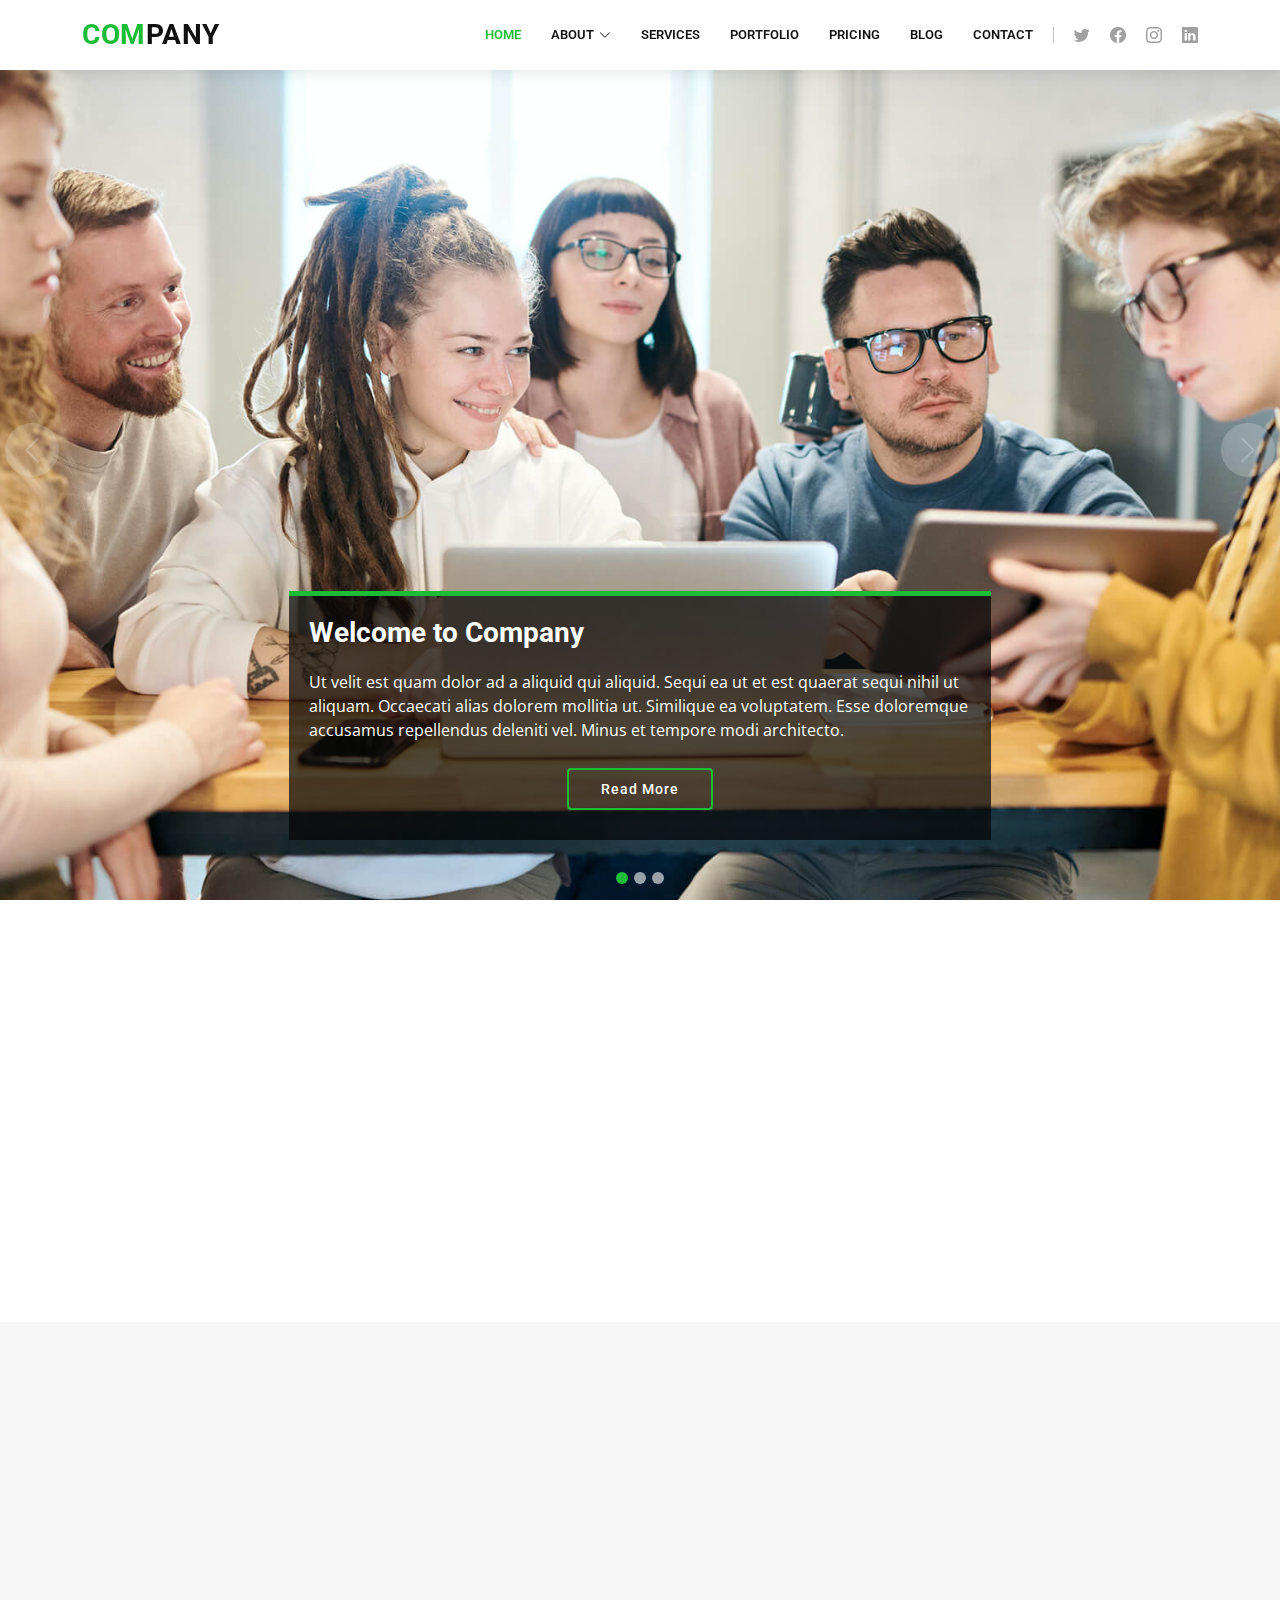
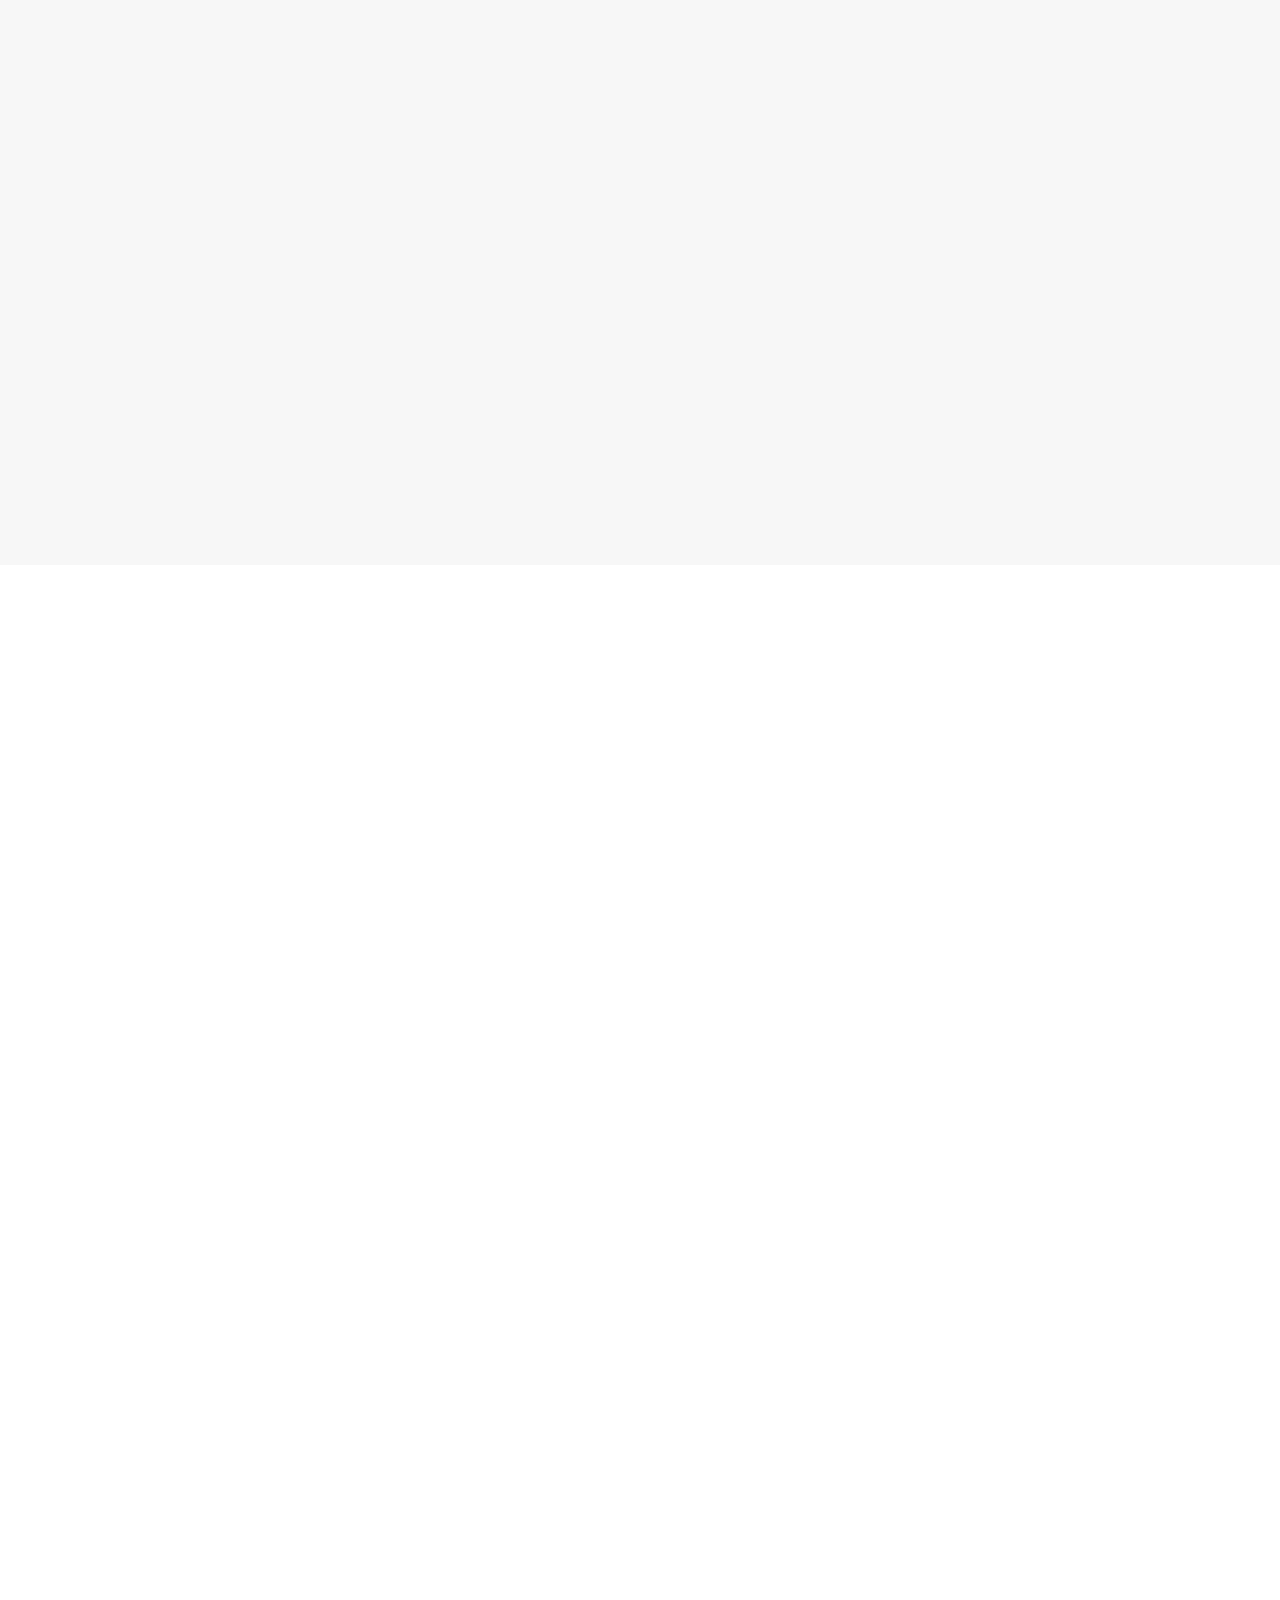
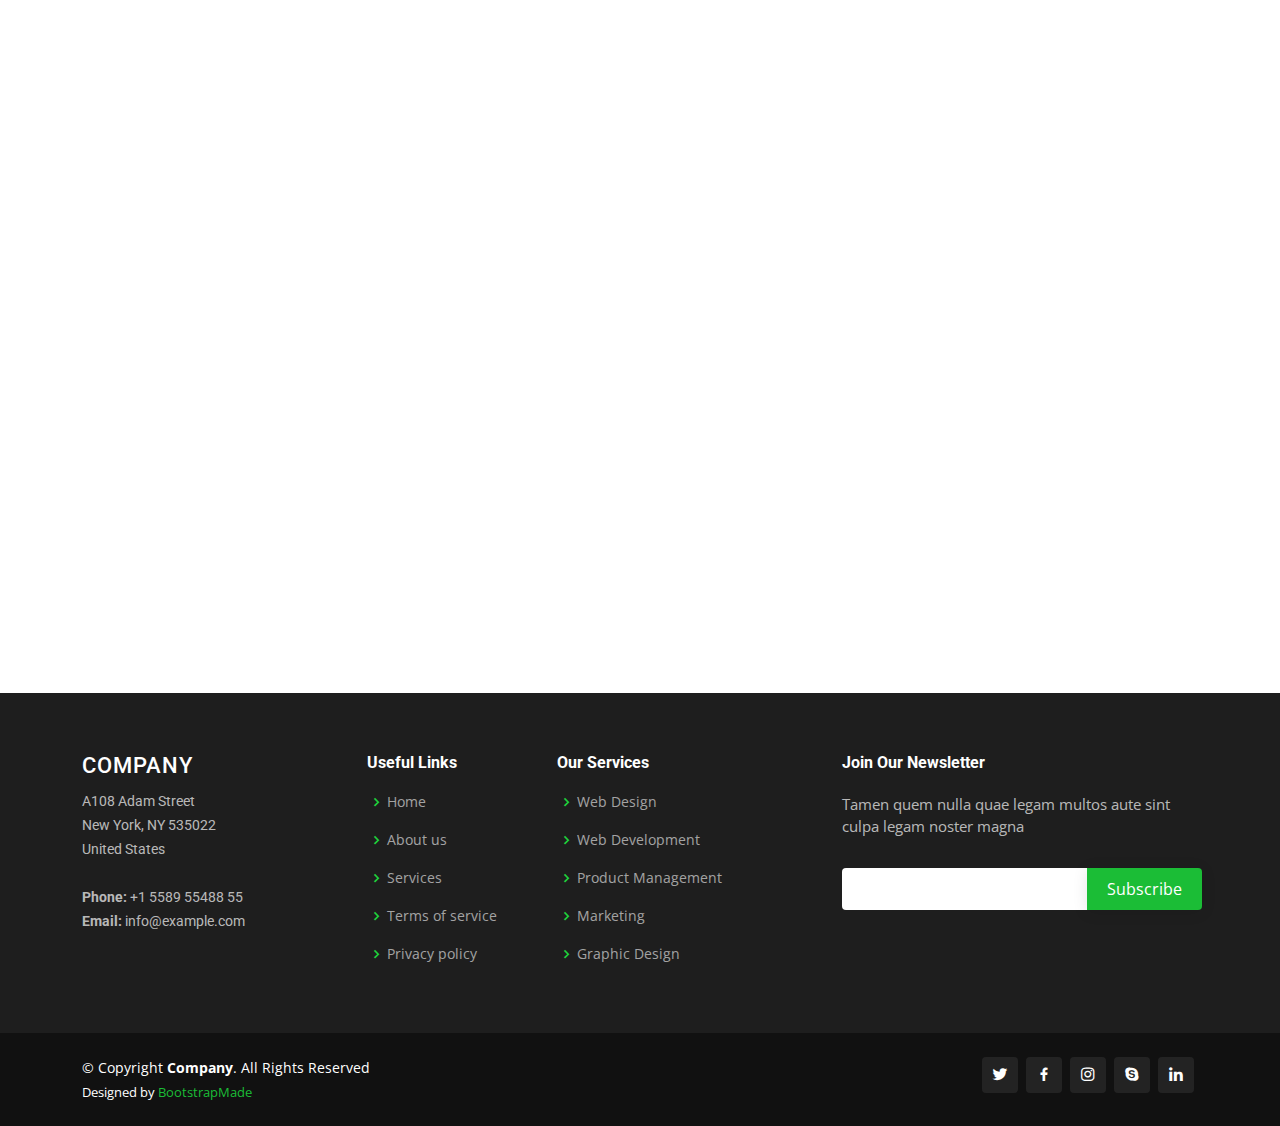
<file: Templates/Company/index.html>
<!DOCTYPE html>
<html lang="en">

<head>
  <meta charset="utf-8">
  <meta content="width=device-width, initial-scale=1.0" name="viewport">

  <title>Company Bootstrap Template - Index</title>
  <meta content="" name="description">
  <meta content="" name="keywords">

  <!-- Favicons -->
  <link href="assets/img/favicon.png" rel="icon">
  <link href="assets/img/apple-touch-icon.png" rel="apple-touch-icon">

  <!-- Google Fonts -->
  <link href="https://fonts.googleapis.com/css?family=Open+Sans:300,300i,400,400i,600,600i,700,700i|Roboto:300,300i,400,400i,500,500i,600,600i,700,700i|Poppins:300,300i,400,400i,500,500i,600,600i,700,700i" rel="stylesheet">

  <!-- Vendor CSS Files -->
  <link href="assets/vendor/animate.css/animate.min.css" rel="stylesheet">
  <link href="assets/vendor/aos/aos.css" rel="stylesheet">
  <link href="assets/vendor/bootstrap/css/bootstrap.min.css" rel="stylesheet">
  <link href="assets/vendor/bootstrap-icons/bootstrap-icons.css" rel="stylesheet">
  <link href="assets/vendor/boxicons/css/boxicons.min.css" rel="stylesheet">
  <link href="assets/vendor/glightbox/css/glightbox.min.css" rel="stylesheet">
  <link href="assets/vendor/remixicon/remixicon.css" rel="stylesheet">
  <link href="assets/vendor/swiper/swiper-bundle.min.css" rel="stylesheet">

  <!-- Template Main CSS File -->
  <link href="assets/css/style.css" rel="stylesheet">

  <!-- =======================================================
  * Template Name: Company - v4.7.0
  * Template URL: https://bootstrapmade.com/company-free-html-bootstrap-template/
  * Author: BootstrapMade.com
  * License: https://bootstrapmade.com/license/
  ======================================================== -->
</head>

<body>

  <!-- ======= Header ======= -->
  <header id="header" class="fixed-top">
    <div class="container d-flex align-items-center">

      <h1 class="logo me-auto"><a href="index.html"><span>Com</span>pany</a></h1>
      <!-- Uncomment below if you prefer to use an image logo -->
      <!-- <a href="index.html" class="logo me-auto me-lg-0"><img src="assets/img/logo.png" alt="" class="img-fluid"></a>-->

      <nav id="navbar" class="navbar order-last order-lg-0">
        <ul>
          <li><a href="index.html" class="active">Home</a></li>

          <li class="dropdown"><a href="#"><span>About</span> <i class="bi bi-chevron-down"></i></a>
            <ul>
              <li><a href="about.html">About Us</a></li>
              <li><a href="team.html">Team</a></li>
              <li><a href="testimonials.html">Testimonials</a></li>
              <li class="dropdown"><a href="#"><span>Deep Drop Down</span> <i class="bi bi-chevron-right"></i></a>
                <ul>
                  <li><a href="#">Deep Drop Down 1</a></li>
                  <li><a href="#">Deep Drop Down 2</a></li>
                  <li><a href="#">Deep Drop Down 3</a></li>
                  <li><a href="#">Deep Drop Down 4</a></li>
                  <li><a href="#">Deep Drop Down 5</a></li>
                </ul>
              </li>
            </ul>
          </li>

          <li><a href="services.html">Services</a></li>
          <li><a href="portfolio.html">Portfolio</a></li>
          <li><a href="pricing.html">Pricing</a></li>
          <li><a href="blog.html">Blog</a></li>
          <li><a href="contact.html">Contact</a></li>

        </ul>
        <i class="bi bi-list mobile-nav-toggle"></i>
      </nav><!-- .navbar -->

      <div class="header-social-links d-flex">
        <a href="#" class="twitter"><i class="bu bi-twitter"></i></a>
        <a href="#" class="facebook"><i class="bu bi-facebook"></i></a>
        <a href="#" class="instagram"><i class="bu bi-instagram"></i></a>
        <a href="#" class="linkedin"><i class="bu bi-linkedin"></i></i></a>
      </div>

    </div>
  </header><!-- End Header -->

  <!-- ======= Hero Section ======= -->
  <section id="hero">
    <div id="heroCarousel" data-bs-interval="5000" class="carousel slide carousel-fade" data-bs-ride="carousel">

      <div class="carousel-inner" role="listbox">

        <!-- Slide 1 -->
        <div class="carousel-item active" style="background-image: url(assets/img/slide/slide-1.jpg);">
          <div class="carousel-container">
            <div class="carousel-content animate__animated animate__fadeInUp">
              <h2>Welcome to <span>Company</span></h2>
              <p>Ut velit est quam dolor ad a aliquid qui aliquid. Sequi ea ut et est quaerat sequi nihil ut aliquam. Occaecati alias dolorem mollitia ut. Similique ea voluptatem. Esse doloremque accusamus repellendus deleniti vel. Minus et tempore modi architecto.</p>
              <div class="text-center"><a href="" class="btn-get-started">Read More</a></div>
            </div>
          </div>
        </div>

        <!-- Slide 2 -->
        <div class="carousel-item" style="background-image: url(assets/img/slide/slide-2.jpg);">
          <div class="carousel-container">
            <div class="carousel-content animate__animated animate__fadeInUp">
              <h2>Lorem Ipsum Dolor</h2>
              <p>Ut velit est quam dolor ad a aliquid qui aliquid. Sequi ea ut et est quaerat sequi nihil ut aliquam. Occaecati alias dolorem mollitia ut. Similique ea voluptatem. Esse doloremque accusamus repellendus deleniti vel. Minus et tempore modi architecto.</p>
              <div class="text-center"><a href="" class="btn-get-started">Read More</a></div>
            </div>
          </div>
        </div>

        <!-- Slide 3 -->
        <div class="carousel-item" style="background-image: url(assets/img/slide/slide-3.jpg);">
          <div class="carousel-container">
            <div class="carousel-content animate__animated animate__fadeInUp">
              <h2>Sequi ea ut et est quaerat</h2>
              <p>Ut velit est quam dolor ad a aliquid qui aliquid. Sequi ea ut et est quaerat sequi nihil ut aliquam. Occaecati alias dolorem mollitia ut. Similique ea voluptatem. Esse doloremque accusamus repellendus deleniti vel. Minus et tempore modi architecto.</p>
              <div class="text-center"><a href="" class="btn-get-started">Read More</a></div>
            </div>
          </div>
        </div>

      </div>

      <a class="carousel-control-prev" href="#heroCarousel" role="button" data-bs-slide="prev">
        <span class="carousel-control-prev-icon bi bi-chevron-left" aria-hidden="true"></span>
      </a>

      <a class="carousel-control-next" href="#heroCarousel" role="button" data-bs-slide="next">
        <span class="carousel-control-next-icon bi bi-chevron-right" aria-hidden="true"></span>
      </a>

      <ol class="carousel-indicators" id="hero-carousel-indicators"></ol>

    </div>
  </section><!-- End Hero -->

  <main id="main">

    <!-- ======= About Us Section ======= -->
    <section id="about-us" class="about-us">
      <div class="container" data-aos="fade-up">

        <div class="row content">
          <div class="col-lg-6" data-aos="fade-right">
            <h2>Eum ipsam laborum deleniti velitena</h2>
            <h3>Voluptatem dignissimos provident quasi corporis voluptates sit assum perenda sruen jonee trave</h3>
          </div>
          <div class="col-lg-6 pt-4 pt-lg-0" data-aos="fade-left">
            <p>
              Ullamco laboris nisi ut aliquip ex ea commodo consequat. Duis aute irure dolor in reprehenderit in voluptate
              velit esse cillum dolore eu fugiat nulla pariatur. Excepteur sint occaecat cupidatat non proident, sunt in
              culpa qui officia deserunt mollit anim id est laborum
            </p>
            <ul>
              <li><i class="ri-check-double-line"></i> Ullamco laboris nisi ut aliquip ex ea commodo consequa</li>
              <li><i class="ri-check-double-line"></i> Duis aute irure dolor in reprehenderit in voluptate velit</li>
              <li><i class="ri-check-double-line"></i> Ullamco laboris nisi ut aliquip ex ea commodo consequat. Duis aute irure dolor in reprehenderit in</li>
            </ul>
            <p class="fst-italic">
              Lorem ipsum dolor sit amet, consectetur adipiscing elit, sed do eiusmod tempor incididunt ut labore et dolore
              magna aliqua.
            </p>
          </div>
        </div>

      </div>
    </section><!-- End About Us Section -->

    <!-- ======= Services Section ======= -->
    <section id="services" class="services section-bg">
      <div class="container" data-aos="fade-up">

        <div class="row">
          <div class="col-lg-4 col-md-6 d-flex align-items-stretch" data-aos="zoom-in" data-aos-delay="100">
            <div class="icon-box iconbox-blue">
              <div class="icon">
                <svg width="100" height="100" viewBox="0 0 600 600" xmlns="http://www.w3.org/2000/svg">
                  <path stroke="none" stroke-width="0" fill="#f5f5f5" d="M300,521.0016835830174C376.1290562159157,517.8887921683347,466.0731472004068,529.7835943286574,510.70327084640275,468.03025145048787C554.3714126377745,407.6079735673963,508.03601936045806,328.9844924480964,491.2728898941984,256.3432110539036C474.5976632858925,184.082847569629,479.9380746630129,96.60480741107993,416.23090153303,58.64404602377083C348.86323505073057,18.502131276798302,261.93793281208167,40.57373210992963,193.5410806939664,78.93577620505333C130.42746243093433,114.334589627462,98.30271207620316,179.96522072025542,76.75703585869454,249.04625023123273C51.97151888228291,328.5150500222984,13.704378332031375,421.85034740162234,66.52175969318436,486.19268352777647C119.04800174914682,550.1803526380478,217.28368757567262,524.383925680826,300,521.0016835830174"></path>
                </svg>
                <i class="bx bxl-dribbble"></i>
              </div>
              <h4><a href="">Lorem Ipsum</a></h4>
              <p>Voluptatum deleniti atque corrupti quos dolores et quas molestias excepturi</p>
            </div>
          </div>

          <div class="col-lg-4 col-md-6 d-flex align-items-stretch mt-4 mt-md-0" data-aos="zoom-in" data-aos-delay="200">
            <div class="icon-box iconbox-orange ">
              <div class="icon">
                <svg width="100" height="100" viewBox="0 0 600 600" xmlns="http://www.w3.org/2000/svg">
                  <path stroke="none" stroke-width="0" fill="#f5f5f5" d="M300,582.0697525312426C382.5290701553225,586.8405444964366,449.9789794690241,525.3245884688669,502.5850820975895,461.55621195738473C556.606425686781,396.0723002908107,615.8543463187945,314.28637112970534,586.6730223649479,234.56875336149918C558.9533121215079,158.8439757836574,454.9685369536778,164.00468322053177,381.49747125262974,130.76875717737553C312.15926192815925,99.40240125094834,248.97055460311594,18.661163978235184,179.8680185752513,50.54337015887873C110.5421016452524,82.52863877960104,119.82277516462835,180.83849132639028,109.12597500060166,256.43424936330496C100.08760227029461,320.3096726198365,92.17705696193138,384.0621239912766,124.79988738764834,439.7174275375508C164.83382741302287,508.01625554203684,220.96474134820875,577.5009287672846,300,582.0697525312426"></path>
                </svg>
                <i class="bx bx-file"></i>
              </div>
              <h4><a href="">Sed Perspiciatis</a></h4>
              <p>Duis aute irure dolor in reprehenderit in voluptate velit esse cillum dolore</p>
            </div>
          </div>

          <div class="col-lg-4 col-md-6 d-flex align-items-stretch mt-4 mt-lg-0" data-aos="zoom-in" data-aos-delay="300">
            <div class="icon-box iconbox-pink">
              <div class="icon">
                <svg width="100" height="100" viewBox="0 0 600 600" xmlns="http://www.w3.org/2000/svg">
                  <path stroke="none" stroke-width="0" fill="#f5f5f5" d="M300,541.5067337569781C382.14930387511276,545.0595476570109,479.8736841581634,548.3450877840088,526.4010558755058,480.5488172755941C571.5218469581645,414.80211281144784,517.5187510058486,332.0715597781072,496.52539010469104,255.14436215662573C477.37192572678356,184.95920475031193,473.57363656557914,105.61284051026155,413.0603344069578,65.22779650032875C343.27470386102294,18.654635553484475,251.2091493199835,5.337323636656869,175.0934190732945,40.62881213300186C97.87086631185822,76.43348514350839,51.98124368387456,156.15599469081315,36.44837278890362,239.84606092416172C21.716077023791087,319.22268207091537,43.775223500013084,401.1760424656574,96.891909868211,461.97329694683043C147.22146801428983,519.5804099606455,223.5754009179313,538.201503339737,300,541.5067337569781"></path>
                </svg>
                <i class="bx bx-tachometer"></i>
              </div>
              <h4><a href="">Magni Dolores</a></h4>
              <p>Excepteur sint occaecat cupidatat non proident, sunt in culpa qui officia</p>
            </div>
          </div>

          <div class="col-lg-4 col-md-6 d-flex align-items-stretch mt-4" data-aos="zoom-in" data-aos-delay="100">
            <div class="icon-box iconbox-yellow">
              <div class="icon">
                <svg width="100" height="100" viewBox="0 0 600 600" xmlns="http://www.w3.org/2000/svg">
                  <path stroke="none" stroke-width="0" fill="#f5f5f5" d="M300,503.46388370962813C374.79870501325706,506.71871716319447,464.8034551963731,527.1746412648533,510.4981551193396,467.86667711651364C555.9287308511215,408.9015244558933,512.6030010748507,327.5744911775523,490.211057578863,256.5855673507754C471.097692560561,195.9906835881958,447.69079081568157,138.11976852964426,395.19560036434837,102.3242989838813C329.3053358748298,57.3949838291264,248.02791733380457,8.279543830951368,175.87071277845988,42.242879143198664C103.41431057327972,76.34704239035025,93.79494320519305,170.9812938413882,81.28167332365135,250.07896920659033C70.17666984294237,320.27484674793965,64.84698225790005,396.69656628748305,111.28512138212992,450.4950937839243C156.20124167950087,502.5303643271138,231.32542653798444,500.4755392045468,300,503.46388370962813"></path>
                </svg>
                <i class="bx bx-layer"></i>
              </div>
              <h4><a href="">Nemo Enim</a></h4>
              <p>At vero eos et accusamus et iusto odio dignissimos ducimus qui blanditiis</p>
            </div>
          </div>

          <div class="col-lg-4 col-md-6 d-flex align-items-stretch mt-4" data-aos="zoom-in" data-aos-delay="200">
            <div class="icon-box iconbox-red">
              <div class="icon">
                <svg width="100" height="100" viewBox="0 0 600 600" xmlns="http://www.w3.org/2000/svg">
                  <path stroke="none" stroke-width="0" fill="#f5f5f5" d="M300,532.3542879108572C369.38199826031484,532.3153073249985,429.10787420159085,491.63046689027357,474.5244479745417,439.17860296908856C522.8885846962883,383.3225815378663,569.1668002868075,314.3205725914397,550.7432151929288,242.7694973846089C532.6665558377875,172.5657663291529,456.2379748765914,142.6223662098291,390.3689995646985,112.34683881706744C326.66090330228417,83.06452184765237,258.84405631176094,53.51806209861945,193.32584062364296,78.48882559362697C121.61183558270385,105.82097193414197,62.805066853699245,167.19869350419734,48.57481801355237,242.6138429142374C34.843463184063346,315.3850353017275,76.69343916112496,383.4422959591041,125.22947124332185,439.3748458443577C170.7312796277747,491.8107796887764,230.57421082200815,532.3932930995766,300,532.3542879108572"></path>
                </svg>
                <i class="bx bx-slideshow"></i>
              </div>
              <h4><a href="">Dele Cardo</a></h4>
              <p>Quis consequatur saepe eligendi voluptatem consequatur dolor consequuntur</p>
            </div>
          </div>

          <div class="col-lg-4 col-md-6 d-flex align-items-stretch mt-4" data-aos="zoom-in" data-aos-delay="300">
            <div class="icon-box iconbox-teal">
              <div class="icon">
                <svg width="100" height="100" viewBox="0 0 600 600" xmlns="http://www.w3.org/2000/svg">
                  <path stroke="none" stroke-width="0" fill="#f5f5f5" d="M300,566.797414625762C385.7384707136149,576.1784315230908,478.7894351017131,552.8928747891023,531.9192734346935,484.94944893311C584.6109503024035,417.5663521118492,582.489472248146,322.67544863468447,553.9536738515405,242.03673114598146C529.1557734026468,171.96086150256528,465.24506316201064,127.66468636344209,395.9583748389544,100.7403814666027C334.2173773831606,76.7482773500951,269.4350130405921,84.62216499799875,207.1952322260088,107.2889140133804C132.92018162631612,134.33871894543012,41.79353780512637,160.00259165414826,22.644507872594943,236.69541883565114C3.319112789854554,314.0945973066697,72.72355303640163,379.243833228382,124.04198916343866,440.3218312028393C172.9286146004772,498.5055451809895,224.45579914871206,558.5317968840102,300,566.797414625762"></path>
                </svg>
                <i class="bx bx-arch"></i>
              </div>
              <h4><a href="">Divera Don</a></h4>
              <p>Modi nostrum vel laborum. Porro fugit error sit minus sapiente sit aspernatur</p>
            </div>
          </div>

        </div>

      </div>
    </section><!-- End Services Section -->

    <!-- ======= Portfolio Section ======= -->
    <section id="portfolio" class="portfolio">
      <div class="container">

        <div class="row" data-aos="fade-up">
          <div class="col-lg-12 d-flex justify-content-center">
            <ul id="portfolio-flters">
              <li data-filter="*" class="filter-active">All</li>
              <li data-filter=".filter-app">App</li>
              <li data-filter=".filter-card">Card</li>
              <li data-filter=".filter-web">Web</li>
            </ul>
          </div>
        </div>

        <div class="row portfolio-container" data-aos="fade-up">

          <div class="col-lg-4 col-md-6 portfolio-item filter-app">
            <img src="assets/img/portfolio/portfolio-1.jpg" class="img-fluid" alt="">
            <div class="portfolio-info">
              <h4>App 1</h4>
              <p>App</p>
              <a href="assets/img/portfolio/portfolio-1.jpg" data-gallery="portfolioGallery" class="portfolio-lightbox preview-link" title="App 1"><i class="bx bx-plus"></i></a>
              <a href="portfolio-details.html" class="details-link" title="More Details"><i class="bx bx-link"></i></a>
            </div>
          </div>

          <div class="col-lg-4 col-md-6 portfolio-item filter-web">
            <img src="assets/img/portfolio/portfolio-2.jpg" class="img-fluid" alt="">
            <div class="portfolio-info">
              <h4>Web 3</h4>
              <p>Web</p>
              <a href="assets/img/portfolio/portfolio-2.jpg" data-gallery="portfolioGallery" class="portfolio-lightbox preview-link" title="Web 3"><i class="bx bx-plus"></i></a>
              <a href="portfolio-details.html" class="details-link" title="More Details"><i class="bx bx-link"></i></a>
            </div>
          </div>

          <div class="col-lg-4 col-md-6 portfolio-item filter-app">
            <img src="assets/img/portfolio/portfolio-3.jpg" class="img-fluid" alt="">
            <div class="portfolio-info">
              <h4>App 2</h4>
              <p>App</p>
              <a href="assets/img/portfolio/portfolio-3.jpg" data-gallery="portfolioGallery" class="portfolio-lightbox preview-link" title="App 2"><i class="bx bx-plus"></i></a>
              <a href="portfolio-details.html" class="details-link" title="More Details"><i class="bx bx-link"></i></a>
            </div>
          </div>

          <div class="col-lg-4 col-md-6 portfolio-item filter-card">
            <img src="assets/img/portfolio/portfolio-4.jpg" class="img-fluid" alt="">
            <div class="portfolio-info">
              <h4>Card 2</h4>
              <p>Card</p>
              <a href="assets/img/portfolio/portfolio-4.jpg" data-gallery="portfolioGallery" class="portfolio-lightbox preview-link" title="Card 2"><i class="bx bx-plus"></i></a>
              <a href="portfolio-details.html" class="details-link" title="More Details"><i class="bx bx-link"></i></a>
            </div>
          </div>

          <div class="col-lg-4 col-md-6 portfolio-item filter-web">
            <img src="assets/img/portfolio/portfolio-5.jpg" class="img-fluid" alt="">
            <div class="portfolio-info">
              <h4>Web 2</h4>
              <p>Web</p>
              <a href="assets/img/portfolio/portfolio-5.jpg" data-gallery="portfolioGallery" class="portfolio-lightbox preview-link" title="Web 2"><i class="bx bx-plus"></i></a>
              <a href="portfolio-details.html" class="details-link" title="More Details"><i class="bx bx-link"></i></a>
            </div>
          </div>

          <div class="col-lg-4 col-md-6 portfolio-item filter-app">
            <img src="assets/img/portfolio/portfolio-6.jpg" class="img-fluid" alt="">
            <div class="portfolio-info">
              <h4>App 3</h4>
              <p>App</p>
              <a href="assets/img/portfolio/portfolio-6.jpg" data-gallery="portfolioGallery" class="portfolio-lightbox preview-link" title="App 3"><i class="bx bx-plus"></i></a>
              <a href="portfolio-details.html" class="details-link" title="More Details"><i class="bx bx-link"></i></a>
            </div>
          </div>

          <div class="col-lg-4 col-md-6 portfolio-item filter-card">
            <img src="assets/img/portfolio/portfolio-7.jpg" class="img-fluid" alt="">
            <div class="portfolio-info">
              <h4>Card 1</h4>
              <p>Card</p>
              <a href="assets/img/portfolio/portfolio-7.jpg" data-gallery="portfolioGallery" class="portfolio-lightbox preview-link" title="Card 1"><i class="bx bx-plus"></i></a>
              <a href="portfolio-details.html" class="details-link" title="More Details"><i class="bx bx-link"></i></a>
            </div>
          </div>

          <div class="col-lg-4 col-md-6 portfolio-item filter-card">
            <img src="assets/img/portfolio/portfolio-8.jpg" class="img-fluid" alt="">
            <div class="portfolio-info">
              <h4>Card 3</h4>
              <p>Card</p>
              <a href="assets/img/portfolio/portfolio-8.jpg" data-gallery="portfolioGallery" class="portfolio-lightbox preview-link" title="Card 3"><i class="bx bx-plus"></i></a>
              <a href="portfolio-details.html" class="details-link" title="More Details"><i class="bx bx-link"></i></a>
            </div>
          </div>

          <div class="col-lg-4 col-md-6 portfolio-item filter-web">
            <img src="assets/img/portfolio/portfolio-9.jpg" class="img-fluid" alt="">
            <div class="portfolio-info">
              <h4>Web 3</h4>
              <p>Web</p>
              <a href="assets/img/portfolio/portfolio-9.jpg" data-gallery="portfolioGallery" class="portfolio-lightbox preview-link" title="Web 3"><i class="bx bx-plus"></i></a>
              <a href="portfolio-details.html" class="details-link" title="More Details"><i class="bx bx-link"></i></a>
            </div>
          </div>

        </div>

      </div>
    </section><!-- End Portfolio Section -->

    <!-- ======= Our Clients Section ======= -->
    <section id="clients" class="clients">
      <div class="container" data-aos="fade-up">

        <div class="section-title">
          <h2>Clients</h2>
        </div>

        <div class="row no-gutters clients-wrap clearfix" data-aos="fade-up">

          <div class="col-lg-3 col-md-4 col-6">
            <div class="client-logo">
              <img src="assets/img/clients/client-1.png" class="img-fluid" alt="">
            </div>
          </div>

          <div class="col-lg-3 col-md-4 col-6">
            <div class="client-logo">
              <img src="assets/img/clients/client-2.png" class="img-fluid" alt="">
            </div>
          </div>

          <div class="col-lg-3 col-md-4 col-6">
            <div class="client-logo">
              <img src="assets/img/clients/client-3.png" class="img-fluid" alt="">
            </div>
          </div>

          <div class="col-lg-3 col-md-4 col-6">
            <div class="client-logo">
              <img src="assets/img/clients/client-4.png" class="img-fluid" alt="">
            </div>
          </div>

          <div class="col-lg-3 col-md-4 col-6">
            <div class="client-logo">
              <img src="assets/img/clients/client-5.png" class="img-fluid" alt="">
            </div>
          </div>

          <div class="col-lg-3 col-md-4 col-6">
            <div class="client-logo">
              <img src="assets/img/clients/client-6.png" class="img-fluid" alt="">
            </div>
          </div>

          <div class="col-lg-3 col-md-4 col-6">
            <div class="client-logo">
              <img src="assets/img/clients/client-7.png" class="img-fluid" alt="">
            </div>
          </div>

          <div class="col-lg-3 col-md-4 col-6">
            <div class="client-logo">
              <img src="assets/img/clients/client-8.png" class="img-fluid" alt="">
            </div>
          </div>

        </div>

      </div>
    </section><!-- End Our Clients Section -->

  </main><!-- End #main -->

  <!-- ======= Footer ======= -->
  <footer id="footer">

    <div class="footer-top">
      <div class="container">
        <div class="row">

          <div class="col-lg-3 col-md-6 footer-contact">
            <h3>Company</h3>
            <p>
              A108 Adam Street <br>
              New York, NY 535022<br>
              United States <br><br>
              <strong>Phone:</strong> +1 5589 55488 55<br>
              <strong>Email:</strong> info@example.com<br>
            </p>
          </div>

          <div class="col-lg-2 col-md-6 footer-links">
            <h4>Useful Links</h4>
            <ul>
              <li><i class="bx bx-chevron-right"></i> <a href="#">Home</a></li>
              <li><i class="bx bx-chevron-right"></i> <a href="#">About us</a></li>
              <li><i class="bx bx-chevron-right"></i> <a href="#">Services</a></li>
              <li><i class="bx bx-chevron-right"></i> <a href="#">Terms of service</a></li>
              <li><i class="bx bx-chevron-right"></i> <a href="#">Privacy policy</a></li>
            </ul>
          </div>

          <div class="col-lg-3 col-md-6 footer-links">
            <h4>Our Services</h4>
            <ul>
              <li><i class="bx bx-chevron-right"></i> <a href="#">Web Design</a></li>
              <li><i class="bx bx-chevron-right"></i> <a href="#">Web Development</a></li>
              <li><i class="bx bx-chevron-right"></i> <a href="#">Product Management</a></li>
              <li><i class="bx bx-chevron-right"></i> <a href="#">Marketing</a></li>
              <li><i class="bx bx-chevron-right"></i> <a href="#">Graphic Design</a></li>
            </ul>
          </div>

          <div class="col-lg-4 col-md-6 footer-newsletter">
            <h4>Join Our Newsletter</h4>
            <p>Tamen quem nulla quae legam multos aute sint culpa legam noster magna</p>
            <form action="" method="post">
              <input type="email" name="email"><input type="submit" value="Subscribe">
            </form>
          </div>

        </div>
      </div>
    </div>

    <div class="container d-md-flex py-4">

      <div class="me-md-auto text-center text-md-start">
        <div class="copyright">
          &copy; Copyright <strong><span>Company</span></strong>. All Rights Reserved
        </div>
        <div class="credits">
          <!-- All the links in the footer should remain intact. -->
          <!-- You can delete the links only if you purchased the pro version. -->
          <!-- Licensing information: https://bootstrapmade.com/license/ -->
          <!-- Purchase the pro version with working PHP/AJAX contact form: https://bootstrapmade.com/company-free-html-bootstrap-template/ -->
          Designed by <a href="https://bootstrapmade.com/">BootstrapMade</a>
        </div>
      </div>
      <div class="social-links text-center text-md-right pt-3 pt-md-0">
        <a href="#" class="twitter"><i class="bx bxl-twitter"></i></a>
        <a href="#" class="facebook"><i class="bx bxl-facebook"></i></a>
        <a href="#" class="instagram"><i class="bx bxl-instagram"></i></a>
        <a href="#" class="google-plus"><i class="bx bxl-skype"></i></a>
        <a href="#" class="linkedin"><i class="bx bxl-linkedin"></i></a>
      </div>
    </div>
  </footer><!-- End Footer -->

  <a href="#" class="back-to-top d-flex align-items-center justify-content-center"><i class="bi bi-arrow-up-short"></i></a>

  <!-- Vendor JS Files -->
  <script src="assets/vendor/aos/aos.js"></script>
  <script src="assets/vendor/bootstrap/js/bootstrap.bundle.min.js"></script>
  <script src="assets/vendor/glightbox/js/glightbox.min.js"></script>
  <script src="assets/vendor/isotope-layout/isotope.pkgd.min.js"></script>
  <script src="assets/vendor/swiper/swiper-bundle.min.js"></script>
  <script src="assets/vendor/waypoints/noframework.waypoints.js"></script>
  <script src="assets/vendor/php-email-form/validate.js"></script>

  <!-- Template Main JS File -->
  <script src="assets/js/main.js"></script>

</body>

</html>
</file>
<file: Templates/Company/assets/css/style.css>
/**
* Template Name: Company - v4.7.0
* Template URL: https://bootstrapmade.com/company-free-html-bootstrap-template/
* Author: BootstrapMade.com
* License: https://bootstrapmade.com/license/
*/

/*--------------------------------------------------------------
# General
--------------------------------------------------------------*/
body {
  font-family: "Open Sans", sans-serif;
  color: #4d4643;
}

a {
  color: #1bbd36;
  text-decoration: none;
}

a:hover {
  color: #2ae149;
  text-decoration: none;
}

h1, h2, h3, h4, h5, h6 {
  font-family: "Roboto", sans-serif;
}

/*--------------------------------------------------------------
# Back to top button
--------------------------------------------------------------*/
.back-to-top {
  position: fixed;
  visibility: hidden;
  opacity: 0;
  right: 15px;
  bottom: 15px;
  z-index: 996;
  background: #1bbd36;
  width: 40px;
  height: 40px;
  border-radius: 4px;
  transition: all 0.4s;
}
.back-to-top i {
  font-size: 28px;
  color: #fff;
  line-height: 0;
}
.back-to-top:hover {
  background: #21df41;
  color: #fff;
}
.back-to-top.active {
  visibility: visible;
  opacity: 1;
}

/*--------------------------------------------------------------
# Disable AOS delay on mobile
--------------------------------------------------------------*/
@media screen and (max-width: 768px) {
  [data-aos-delay] {
    transition-delay: 0 !important;
  }
}
/*--------------------------------------------------------------
# Header
--------------------------------------------------------------*/
#header {
  background: #fff;
  transition: all 0.5s;
  z-index: 997;
  padding: 15px 0;
  box-shadow: 0px 2px 15px rgba(0, 0, 0, 0.1);
}
#header .logo {
  font-size: 28px;
  margin: 0;
  padding: 0;
  line-height: 1;
  font-weight: 700;
  letter-spacing: 0.5px;
  text-transform: uppercase;
}
#header .logo a {
  color: #111;
}
#header .logo a span {
  color: #1bbd36;
}
#header .logo img {
  max-height: 40px;
}

/*--------------------------------------------------------------
# Header Social Links
--------------------------------------------------------------*/
.header-social-links {
  margin-left: 20px;
  border-left: 1px solid #c4c4c4;
}
.header-social-links a {
  color: #a0a0a0;
  display: inline-block;
  line-height: 0px;
  transition: 0.3s;
  padding-left: 20px;
}
.header-social-links a i {
  line-height: 0;
}
.header-social-links a:hover {
  color: #1bbd36;
}
@media (max-width: 768px) {
  .header-social-links {
    padding: 0 15px 0 0;
    border-left: 0;
  }
}

/*--------------------------------------------------------------
# Navigation Menu
--------------------------------------------------------------*/
/**
* Desktop Navigation 
*/
.navbar {
  padding: 0;
}
.navbar ul {
  margin: 0;
  padding: 0;
  display: flex;
  list-style: none;
  align-items: center;
}
.navbar li {
  position: relative;
}
.navbar a, .navbar a:focus {
  display: flex;
  align-items: center;
  justify-content: space-between;
  padding: 10px 0 10px 30px;
  font-family: "Roboto", sans-serif;
  font-size: 13px;
  font-weight: 600;
  color: #111;
  white-space: nowrap;
  text-transform: uppercase;
  transition: 0.3s;
}
.navbar a i, .navbar a:focus i {
  font-size: 12px;
  line-height: 0;
  margin-left: 5px;
}
.navbar a:hover, .navbar .active, .navbar .active:focus, .navbar li:hover > a {
  color: #1bbd36;
}
.navbar .dropdown ul {
  display: block;
  position: absolute;
  left: 14px;
  top: calc(100% + 30px);
  margin: 0;
  padding: 10px 0;
  z-index: 99;
  opacity: 0;
  visibility: hidden;
  background: #fff;
  box-shadow: 0px 0px 30px rgba(127, 137, 161, 0.25);
  transition: 0.3s;
  border-top: 2px solid #1bbd36;
}
.navbar .dropdown ul li {
  min-width: 200px;
}
.navbar .dropdown ul a {
  padding: 10px 20px;
  font-size: 14px;
  font-weight: 500;
  text-transform: none;
  color: #111;
}
.navbar .dropdown ul a i {
  font-size: 12px;
}
.navbar .dropdown ul a:hover, .navbar .dropdown ul .active:hover, .navbar .dropdown ul li:hover > a {
  color: #1bbd36;
}
.navbar .dropdown:hover > ul {
  opacity: 1;
  top: 100%;
  visibility: visible;
}
.navbar .dropdown .dropdown ul {
  top: 0;
  left: calc(100% - 30px);
  visibility: hidden;
}
.navbar .dropdown .dropdown:hover > ul {
  opacity: 1;
  top: 0;
  left: 100%;
  visibility: visible;
}
@media (max-width: 1366px) {
  .navbar .dropdown .dropdown ul {
    left: -90%;
  }
  .navbar .dropdown .dropdown:hover > ul {
    left: -100%;
  }
}

/**
* Mobile Navigation 
*/
.mobile-nav-toggle {
  color: #111;
  font-size: 28px;
  cursor: pointer;
  display: none;
  line-height: 0;
  transition: 0.5s;
}
.mobile-nav-toggle.bi-x {
  color: #fff;
}

@media (max-width: 991px) {
  .mobile-nav-toggle {
    display: block;
  }

  .navbar ul {
    display: none;
  }
}
.navbar-mobile {
  position: fixed;
  overflow: hidden;
  top: 0;
  right: 0;
  left: 0;
  bottom: 0;
  background: rgba(0, 0, 0, 0.9);
  transition: 0.3s;
  z-index: 999;
}
.navbar-mobile .mobile-nav-toggle {
  position: absolute;
  top: 15px;
  right: 15px;
}
.navbar-mobile ul {
  display: block;
  position: absolute;
  top: 55px;
  right: 15px;
  bottom: 15px;
  left: 15px;
  padding: 10px 0;
  background-color: #fff;
  overflow-y: auto;
  transition: 0.3s;
}
.navbar-mobile a, .navbar-mobile a:focus {
  padding: 10px 20px;
  font-size: 15px;
  color: #111;
}
.navbar-mobile a:hover, .navbar-mobile .active, .navbar-mobile li:hover > a {
  color: #1bbd36;
}
.navbar-mobile .getstarted, .navbar-mobile .getstarted:focus {
  margin: 15px;
}
.navbar-mobile .dropdown ul {
  position: static;
  display: none;
  margin: 10px 20px;
  padding: 10px 0;
  z-index: 99;
  opacity: 1;
  visibility: visible;
  background: #fff;
  box-shadow: 0px 0px 30px rgba(127, 137, 161, 0.25);
}
.navbar-mobile .dropdown ul li {
  min-width: 200px;
}
.navbar-mobile .dropdown ul a {
  padding: 10px 20px;
}
.navbar-mobile .dropdown ul a i {
  font-size: 12px;
}
.navbar-mobile .dropdown ul a:hover, .navbar-mobile .dropdown ul .active:hover, .navbar-mobile .dropdown ul li:hover > a {
  color: #1bbd36;
}
.navbar-mobile .dropdown > .dropdown-active {
  display: block;
}

/*--------------------------------------------------------------
# Hero Section
--------------------------------------------------------------*/
#hero {
  width: 100%;
  height: 100vh;
  background-color: rgba(0, 0, 0, 0.8);
  overflow: hidden;
  position: relative;
}
#hero .carousel, #hero .carousel-inner, #hero .carousel-item, #hero .carousel-item::before {
  background-size: cover;
  background-position: center;
  background-repeat: no-repeat;
  position: absolute;
  top: 0;
  right: 0;
  left: 0;
  bottom: 0;
}
#hero .carousel-container {
  display: flex;
  align-items: flex-end;
  justify-content: center;
  position: absolute;
  bottom: 60px;
  top: 70px;
  left: 55px;
  right: 55px;
}
#hero .carousel-content {
  background: rgba(4, 4, 4, 0.7);
  padding: 20px;
  color: #fff;
  border-top: 5px solid #1bbd36;
}
#hero .carousel-content h2 {
  color: #fff;
  margin-bottom: 20px;
  font-size: 28px;
  font-weight: 700;
}
#hero .btn-get-started {
  font-family: "Roboto", sans-serif;
  font-weight: 500;
  font-size: 14px;
  letter-spacing: 1px;
  display: inline-block;
  padding: 12px 32px;
  border-radius: 4px;
  transition: 0.5s;
  line-height: 1;
  margin: 10px;
  color: #fff;
  -webkit-animation-delay: 0.8s;
  animation-delay: 0.8s;
  border: 2px solid #1bbd36;
}
#hero .btn-get-started:hover {
  background: #1bbd36;
  color: #fff;
  text-decoration: none;
}
#hero .carousel-inner .carousel-item {
  transition-property: opacity;
  background-position: center top;
}
#hero .carousel-inner .carousel-item,
#hero .carousel-inner .active.carousel-item-start,
#hero .carousel-inner .active.carousel-item-end {
  opacity: 0;
}
#hero .carousel-inner .active,
#hero .carousel-inner .carousel-item-next.carousel-item-start,
#hero .carousel-inner .carousel-item-prev.carousel-item-end {
  opacity: 1;
  transition: 0.5s;
}
#hero .carousel-inner .carousel-item-next,
#hero .carousel-inner .carousel-item-prev,
#hero .carousel-inner .active.carousel-item-start,
#hero .carousel-inner .active.carousel-item-end {
  left: 0;
  transform: translate3d(0, 0, 0);
}
#hero .carousel-control-next-icon, #hero .carousel-control-prev-icon {
  background: none;
  font-size: 30px;
  line-height: 0;
  width: auto;
  height: auto;
  background: rgba(255, 255, 255, 0.4);
  border-radius: 50px;
  transition: 0.3s;
  color: rgba(255, 255, 255, 0.6);
  width: 54px;
  height: 54px;
  display: flex;
  align-items: center;
  justify-content: center;
}
#hero .carousel-control-next-icon:hover, #hero .carousel-control-prev-icon:hover {
  background: rgba(255, 255, 255, 0.6);
  color: rgba(255, 255, 255, 0.8);
}
#hero .carousel-indicators li {
  cursor: pointer;
  background: #fff;
  overflow: hidden;
  border: 0;
  width: 12px;
  height: 12px;
  border-radius: 50px;
  opacity: 0.6;
  transition: 0.3s;
}
#hero .carousel-indicators li.active {
  opacity: 1;
  background: #1bbd36;
}
@media (min-width: 1024px) {
  #hero .carousel-content {
    width: 60%;
  }
  #hero .carousel-control-prev, #hero .carousel-control-next {
    width: 5%;
  }
}
@media (max-width: 992px) {
  #hero .carousel-container {
    top: 58px;
  }
  #hero .carousel-content h2 {
    margin-bottom: 15px;
    font-size: 22px;
  }
  #hero .carousel-content p {
    font-size: 15px;
  }
}
@media (max-height: 500px) {
  #hero {
    height: 120vh;
  }
}

/*--------------------------------------------------------------
# Sections General
--------------------------------------------------------------*/
section {
  padding: 60px 0;
  overflow: hidden;
}

.section-bg {
  background-color: #f7f7f7;
}

.section-title {
  text-align: center;
  padding-bottom: 30px;
}
.section-title h2 {
  font-size: 32px;
  font-weight: bold;
  text-transform: uppercase;
  margin-bottom: 20px;
  padding-bottom: 20px;
  position: relative;
}
.section-title h2::after {
  content: "";
  position: absolute;
  display: block;
  width: 50px;
  height: 3px;
  background: #1bbd36;
  bottom: 0;
  left: calc(50% - 25px);
}
.section-title p {
  margin-bottom: 0;
}

/*--------------------------------------------------------------
# Breadcrumbs
--------------------------------------------------------------*/
.breadcrumbs {
  padding: 15px 0;
  background: #1bbd36;
  min-height: 40px;
  margin-top: 72px;
}
.breadcrumbs h2 {
  font-size: 26px;
  font-weight: 300;
  color: #fff;
}
.breadcrumbs ol {
  display: flex;
  flex-wrap: wrap;
  list-style: none;
  padding: 0;
  margin: 0;
  color: #fff;
}
.breadcrumbs ol a {
  color: #fff;
}
.breadcrumbs ol li + li {
  padding-left: 10px;
}
.breadcrumbs ol li + li::before {
  display: inline-block;
  padding-right: 10px;
  color: #fff;
  content: "/";
}
@media (max-width: 991px) {
  .breadcrumbs {
    margin-top: 58px;
  }
  .breadcrumbs .d-flex {
    display: block !important;
  }
  .breadcrumbs ol {
    display: block;
  }
  .breadcrumbs ol li {
    display: inline-block;
  }
}

/*--------------------------------------------------------------
# Services
--------------------------------------------------------------*/
.services .icon-box {
  text-align: center;
  padding: 70px 20px 80px 20px;
  transition: all ease-in-out 0.3s;
  background: #fff;
}
.services .icon-box .icon {
  margin: 0 auto;
  width: 100px;
  height: 100px;
  display: flex;
  align-items: center;
  justify-content: center;
  transition: ease-in-out 0.3s;
  position: relative;
}
.services .icon-box .icon i {
  font-size: 36px;
  transition: 0.5s;
  position: relative;
}
.services .icon-box .icon svg {
  position: absolute;
  top: 0;
  left: 0;
}
.services .icon-box .icon svg path {
  transition: 0.5s;
  fill: #f5f5f5;
}
.services .icon-box h4 {
  font-weight: 600;
  margin: 10px 0 15px 0;
  font-size: 22px;
}
.services .icon-box h4 a {
  color: #111;
  transition: ease-in-out 0.3s;
}
.services .icon-box p {
  line-height: 24px;
  font-size: 14px;
  margin-bottom: 0;
}
.services .icon-box:hover {
  border-color: #fff;
  box-shadow: 0px 0 35px 0 rgba(0, 0, 0, 0.08);
}
.services .iconbox-blue i {
  color: #47aeff;
}
.services .iconbox-blue:hover .icon i {
  color: #fff;
}
.services .iconbox-blue:hover .icon path {
  fill: #47aeff;
}
.services .iconbox-orange i {
  color: #ffa76e;
}
.services .iconbox-orange:hover .icon i {
  color: #fff;
}
.services .iconbox-orange:hover .icon path {
  fill: #ffa76e;
}
.services .iconbox-pink i {
  color: #e80368;
}
.services .iconbox-pink:hover .icon i {
  color: #fff;
}
.services .iconbox-pink:hover .icon path {
  fill: #e80368;
}
.services .iconbox-yellow i {
  color: #ffbb2c;
}
.services .iconbox-yellow:hover .icon i {
  color: #fff;
}
.services .iconbox-yellow:hover .icon path {
  fill: #ffbb2c;
}
.services .iconbox-red i {
  color: #ff5828;
}
.services .iconbox-red:hover .icon i {
  color: #fff;
}
.services .iconbox-red:hover .icon path {
  fill: #ff5828;
}
.services .iconbox-teal i {
  color: #11dbcf;
}
.services .iconbox-teal:hover .icon i {
  color: #fff;
}
.services .iconbox-teal:hover .icon path {
  fill: #11dbcf;
}

/*--------------------------------------------------------------
# Portfolio
--------------------------------------------------------------*/
.portfolio #portfolio-flters {
  padding: 0;
  margin: 0 auto 50px auto;
  list-style: none;
  text-align: center;
}
.portfolio #portfolio-flters li {
  cursor: pointer;
  display: inline-block;
  padding: 8px 20px 10px 20px;
  font-size: 14px;
  font-weight: 400;
  line-height: 1;
  text-transform: uppercase;
  color: #4d4643;
  transition: all 0.3s;
  border-radius: 4px;
}
.portfolio #portfolio-flters li:hover, .portfolio #portfolio-flters li.filter-active {
  color: #fff;
  background: #1bbd36;
}
.portfolio #portfolio-flters li:last-child {
  margin-right: 0;
}
.portfolio .portfolio-item {
  margin-bottom: 30px;
}
.portfolio .portfolio-item .portfolio-info {
  opacity: 0;
  position: absolute;
  left: 30px;
  right: 30px;
  bottom: 0;
  z-index: 3;
  transition: all ease-in-out 0.3s;
  background: rgba(255, 255, 255, 0.9);
  padding: 15px;
}
.portfolio .portfolio-item .portfolio-info h4 {
  font-size: 18px;
  color: #fff;
  font-weight: 600;
  color: #111;
}
.portfolio .portfolio-item .portfolio-info p {
  color: #444444;
  font-size: 14px;
  margin-bottom: 0;
}
.portfolio .portfolio-item .portfolio-info .preview-link, .portfolio .portfolio-item .portfolio-info .details-link {
  position: absolute;
  right: 40px;
  font-size: 24px;
  top: calc(50% - 18px);
  color: #2b2b2b;
}
.portfolio .portfolio-item .portfolio-info .preview-link:hover, .portfolio .portfolio-item .portfolio-info .details-link:hover {
  color: #1bbd36;
}
.portfolio .portfolio-item .portfolio-info .details-link {
  right: 10px;
}
.portfolio .portfolio-item .portfolio-links {
  opacity: 0;
  left: 0;
  right: 0;
  text-align: center;
  z-index: 3;
  position: absolute;
  transition: all ease-in-out 0.3s;
}
.portfolio .portfolio-item .portfolio-links a {
  color: #fff;
  margin: 0 2px;
  font-size: 28px;
  display: inline-block;
  transition: 0.3s;
}
.portfolio .portfolio-item .portfolio-links a:hover {
  color: #57e76f;
}
.portfolio .portfolio-item:hover .portfolio-info {
  opacity: 1;
  bottom: 20px;
}

/*--------------------------------------------------------------
# Portfolio Details
--------------------------------------------------------------*/
.portfolio-details {
  padding-top: 40px;
}
.portfolio-details .portfolio-details-slider img {
  width: 100%;
}
.portfolio-details .portfolio-details-slider .swiper-pagination {
  margin-top: 20px;
  position: relative;
}
.portfolio-details .portfolio-details-slider .swiper-pagination .swiper-pagination-bullet {
  width: 12px;
  height: 12px;
  background-color: #fff;
  opacity: 1;
  border: 1px solid #1bbd36;
}
.portfolio-details .portfolio-details-slider .swiper-pagination .swiper-pagination-bullet-active {
  background-color: #1bbd36;
}
.portfolio-details .portfolio-info {
  padding: 30px;
  box-shadow: 0px 0 30px rgba(17, 17, 17, 0.08);
}
.portfolio-details .portfolio-info h3 {
  font-size: 22px;
  font-weight: 700;
  margin-bottom: 20px;
  padding-bottom: 20px;
  border-bottom: 1px solid #eee;
}
.portfolio-details .portfolio-info ul {
  list-style: none;
  padding: 0;
  font-size: 15px;
}
.portfolio-details .portfolio-info ul li + li {
  margin-top: 10px;
}
.portfolio-details .portfolio-description {
  padding-top: 30px;
}
.portfolio-details .portfolio-description h2 {
  font-size: 26px;
  font-weight: 700;
  margin-bottom: 20px;
}
.portfolio-details .portfolio-description p {
  padding: 0;
}

/*--------------------------------------------------------------
# Clients
--------------------------------------------------------------*/
.clients .clients-wrap {
  border-top: 1px solid #ececec;
  border-left: 1px solid #ececec;
}
.clients .client-logo {
  padding: 20px;
  display: flex;
  justify-content: center;
  align-items: center;
  border-right: 1px solid #ececec;
  border-bottom: 1px solid #ececec;
  overflow: hidden;
  background: #fff;
  height: 100px;
}
.clients .client-logo img {
  transition: all 0.3s ease-in-out;
  height: 36px;
  filter: grayscale(100%);
}
.clients .client-logo:hover img {
  filter: none;
  transform: scale(1.1);
}

/*--------------------------------------------------------------
# About Us
--------------------------------------------------------------*/
.about-us .content h2 {
  font-weight: 700;
  font-size: 42px;
  line-height: 60px;
  margin-bottom: 20px;
  text-transform: uppercase;
}
.about-us .content h3 {
  font-weight: 500;
  line-height: 32px;
  font-size: 24px;
}
.about-us .content ul {
  list-style: none;
  padding: 0;
}
.about-us .content ul li {
  padding: 10px 0 0 28px;
  position: relative;
}
.about-us .content ul i {
  left: 0;
  top: 7px;
  position: absolute;
  font-size: 20px;
  color: #1bbd36;
}
.about-us .content p:last-child {
  margin-bottom: 0;
}

/*--------------------------------------------------------------
# Our Team
--------------------------------------------------------------*/
.team .member {
  margin-bottom: 20px;
  overflow: hidden;
  text-align: center;
  border-radius: 5px;
  background: #fff;
  box-shadow: 0px 2px 15px rgba(0, 0, 0, 0.1);
}
.team .member .member-img {
  position: relative;
  overflow: hidden;
}
.team .member .social {
  position: absolute;
  left: 0;
  bottom: 0;
  right: 0;
  height: 40px;
  opacity: 0;
  transition: ease-in-out 0.3s;
  text-align: center;
  background: rgba(255, 255, 255, 0.85);
  display: flex;
  align-items: center;
  justify-content: center;
}
.team .member .social a {
  transition: color 0.3s;
  color: #111;
  margin: 0 10px;
  display: inline-flex;
  align-items: center;
  line-height: 0;
}
.team .member .social a i {
  line-height: 0;
}
.team .member .social a:hover {
  color: #1bbd36;
}
.team .member .social i {
  font-size: 18px;
  margin: 0 2px;
}
.team .member .member-info {
  padding: 25px 15px;
}
.team .member .member-info h4 {
  font-weight: 700;
  margin-bottom: 5px;
  font-size: 18px;
  color: #111;
}
.team .member .member-info span {
  display: block;
  font-size: 13px;
  font-weight: 400;
  color: #b4aca8;
}
.team .member .member-info p {
  font-style: italic;
  font-size: 14px;
  line-height: 26px;
  color: #847872;
}
.team .member:hover .social {
  opacity: 1;
}

/*--------------------------------------------------------------
# Our Skills
--------------------------------------------------------------*/
.skills .progress {
  height: 60px;
  display: block;
  background: none;
  border-radius: 0;
}
.skills .progress .skill {
  padding: 0;
  margin: 0 0 6px 0;
  text-transform: uppercase;
  display: block;
  font-weight: 600;
  font-family: "Poppins", sans-serif;
  color: #111;
}
.skills .progress .skill .val {
  float: right;
  font-style: normal;
}
.skills .progress-bar-wrap {
  background: #e7e7e7;
}
.skills .progress-bar {
  width: 1px;
  height: 10px;
  transition: 0.9s;
  background-color: #1bbd36;
}

/*--------------------------------------------------------------
# Features
--------------------------------------------------------------*/
.features .icon-box {
  display: flex;
  align-items: center;
  padding: 20px;
  background: #fff;
  box-shadow: 0px 2px 15px rgba(0, 0, 0, 0.1);
  transition: ease-in-out 0.3s;
}
.features .icon-box i {
  font-size: 32px;
  padding-right: 10px;
  line-height: 1;
}
.features .icon-box h3 {
  font-weight: 700;
  margin: 0;
  padding: 0;
  line-height: 1;
  font-size: 16px;
}
.features .icon-box h3 a {
  color: #111;
  transition: ease-in-out 0.3s;
}
.features .icon-box h3 a:hover {
  color: #1bbd36;
}

/*--------------------------------------------------------------
# Pricing
--------------------------------------------------------------*/
.pricing .box {
  padding: 20px;
  background: #fff;
  text-align: center;
  box-shadow: 0px 0px 4px rgba(0, 0, 0, 0.12);
  border-radius: 5px;
  position: relative;
  overflow: hidden;
}
.pricing h3 {
  font-weight: 400;
  margin: -20px -20px 20px -20px;
  padding: 20px 15px;
  font-size: 16px;
  font-weight: 600;
  color: #847872;
  background: #f8f8f8;
}
.pricing h4 {
  font-size: 36px;
  color: #1bbd36;
  font-weight: 600;
  font-family: "Poppins", sans-serif;
  margin-bottom: 20px;
}
.pricing h4 sup {
  font-size: 20px;
  top: -15px;
  left: -3px;
}
.pricing h4 span {
  color: #bababa;
  font-size: 16px;
  font-weight: 300;
}
.pricing ul {
  padding: 0;
  list-style: none;
  color: #4d4643;
  text-align: center;
  line-height: 20px;
  font-size: 14px;
}
.pricing ul li {
  padding-bottom: 16px;
}
.pricing ul i {
  color: #1bbd36;
  font-size: 18px;
  padding-right: 4px;
}
.pricing ul .na {
  color: #ccc;
  text-decoration: line-through;
}
.pricing .btn-wrap {
  margin: 20px -20px -20px -20px;
  padding: 20px 15px;
  background: #f8f8f8;
  text-align: center;
}
.pricing .btn-buy {
  background: #1bbd36;
  display: inline-block;
  padding: 8px 35px 10px 35px;
  border-radius: 4px;
  color: #fff;
  transition: none;
  font-size: 14px;
  font-weight: 400;
  font-family: "Roboto", sans-serif;
  font-weight: 600;
  transition: 0.3s;
}
.pricing .btn-buy:hover {
  background: #2ae149;
}
.pricing .featured h3 {
  color: #fff;
  background: #1bbd36;
}
.pricing .advanced {
  width: 200px;
  position: absolute;
  top: 18px;
  right: -68px;
  transform: rotate(45deg);
  z-index: 1;
  font-size: 14px;
  padding: 1px 0 3px 0;
  background: #1bbd36;
  color: #fff;
}

/*--------------------------------------------------------------
# Frequently Asked Questions
--------------------------------------------------------------*/
.faq .faq-list {
  padding: 0 100px;
}
.faq .faq-list ul {
  padding: 0;
  list-style: none;
}
.faq .faq-list li + li {
  margin-top: 15px;
}
.faq .faq-list li {
  padding: 20px;
  background: #fff;
  border-radius: 4px;
  position: relative;
}
.faq .faq-list a {
  display: block;
  position: relative;
  font-family: "Poppins", sans-serif;
  font-size: 16px;
  line-height: 24px;
  font-weight: 500;
  padding: 0 30px;
  outline: none;
  cursor: pointer;
}
.faq .faq-list .icon-help {
  font-size: 24px;
  position: absolute;
  right: 0;
  left: 20px;
  color: lightgray;
}
.faq .faq-list .icon-show, .faq .faq-list .icon-close {
  font-size: 24px;
  position: absolute;
  right: 0;
  top: 0;
}
.faq .faq-list p {
  margin-bottom: 0;
  padding: 10px 0 0 0;
}
.faq .faq-list .icon-show {
  display: none;
}
.faq .faq-list a.collapsed {
  color: #343a40;
  transition: 0.3s;
}
.faq .faq-list a.collapsed:hover {
  color: #1bbd36;
}
.faq .faq-list a.collapsed .icon-show {
  display: inline-block;
}
.faq .faq-list a.collapsed .icon-close {
  display: none;
}
@media (max-width: 1200px) {
  .faq .faq-list {
    padding: 0;
  }
}

/*--------------------------------------------------------------
# Testimonials
--------------------------------------------------------------*/
.testimonials .testimonials-carousel, .testimonials .testimonials-slider {
  overflow: hidden;
}
.testimonials .testimonial-item {
  box-sizing: content-box;
  padding: 40px;
  box-shadow: 0px 2px 12px rgba(0, 0, 0, 0.08);
  position: relative;
  background: #fff;
}
.testimonials .testimonial-item .testimonial-img {
  width: 90px;
  border-radius: 50px;
  border: 6px solid #fff;
  float: left;
  margin: 0 10px 0 0;
}
.testimonials .testimonial-item h3 {
  font-size: 18px;
  font-weight: bold;
  margin: 10px 0 5px 0;
  color: #111;
}
.testimonials .testimonial-item h4 {
  font-size: 14px;
  color: #999;
  margin: 0;
}
.testimonials .testimonial-item .quote-icon-left, .testimonials .testimonial-item .quote-icon-right {
  color: #dddddd;
  font-size: 26px;
}
.testimonials .testimonial-item .quote-icon-left {
  display: inline-block;
  left: -5px;
  position: relative;
}
.testimonials .testimonial-item .quote-icon-right {
  display: inline-block;
  right: -5px;
  position: relative;
  top: 10px;
}
.testimonials .testimonial-item p {
  font-style: italic;
  margin: 15px 0 0 0;
  padding: 0;
}

/*--------------------------------------------------------------
# Contact
--------------------------------------------------------------*/
.contact .info-wrap {
  box-shadow: 0px 2px 15px rgba(0, 0, 0, 0.1);
  padding: 30px;
}
.contact .info {
  background: #fff;
}
.contact .info i {
  font-size: 20px;
  color: #1bbd36;
  float: left;
  width: 44px;
  height: 44px;
  border: 1px solid #1bbd36;
  display: flex;
  justify-content: center;
  align-items: center;
  border-radius: 50px;
  transition: all 0.3s;
}
.contact .info h4 {
  padding: 0 0 0 60px;
  font-size: 22px;
  font-weight: 600;
  margin-bottom: 5px;
  color: #111;
}
.contact .info p {
  padding: 0 0 0 60px;
  margin-bottom: 0;
  font-size: 14px;
  color: #444444;
}
.contact .info:hover i {
  background: #1bbd36;
  color: #fff;
}
.contact .php-email-form {
  width: 100%;
  box-shadow: 0 0 24px 0 rgba(0, 0, 0, 0.12);
  padding: 30px;
  background: #fff;
}
.contact .php-email-form .form-group {
  padding-bottom: 8px;
}
.contact .php-email-form .error-message {
  display: none;
  color: #fff;
  background: #ed3c0d;
  text-align: left;
  padding: 15px;
  font-weight: 600;
}
.contact .php-email-form .error-message br + br {
  margin-top: 25px;
}
.contact .php-email-form .sent-message {
  display: none;
  color: #fff;
  background: #18d26e;
  text-align: center;
  padding: 15px;
  font-weight: 600;
}
.contact .php-email-form .loading {
  display: none;
  background: #fff;
  text-align: center;
  padding: 15px;
}
.contact .php-email-form .loading:before {
  content: "";
  display: inline-block;
  border-radius: 50%;
  width: 24px;
  height: 24px;
  margin: 0 10px -6px 0;
  border: 3px solid #18d26e;
  border-top-color: #eee;
  -webkit-animation: animate-loading 1s linear infinite;
  animation: animate-loading 1s linear infinite;
}
.contact .php-email-form input, .contact .php-email-form textarea {
  border-radius: 0;
  box-shadow: none;
  font-size: 14px;
  border-radius: 4px;
}
.contact .php-email-form input:focus, .contact .php-email-form textarea:focus {
  border-color: #1bbd36;
}
.contact .php-email-form input {
  height: 44px;
}
.contact .php-email-form textarea {
  padding: 10px 12px;
}
.contact .php-email-form button[type=submit] {
  background: #1bbd36;
  border: 0;
  padding: 10px 24px;
  color: #fff;
  transition: 0.4s;
  border-radius: 4px;
}
.contact .php-email-form button[type=submit]:hover {
  background: #2ae149;
}
@-webkit-keyframes animate-loading {
  0% {
    transform: rotate(0deg);
  }
  100% {
    transform: rotate(360deg);
  }
}
@keyframes animate-loading {
  0% {
    transform: rotate(0deg);
  }
  100% {
    transform: rotate(360deg);
  }
}

/*--------------------------------------------------------------
# Blog
--------------------------------------------------------------*/
.blog {
  padding: 40px 0 20px 0;
}
.blog .entry {
  padding: 30px;
  margin-bottom: 60px;
  box-shadow: 0 4px 16px rgba(0, 0, 0, 0.1);
}
.blog .entry .entry-img {
  max-height: 440px;
  margin: -30px -30px 20px -30px;
  overflow: hidden;
}
.blog .entry .entry-title {
  font-size: 28px;
  font-weight: bold;
  padding: 0;
  margin: 0 0 20px 0;
}
.blog .entry .entry-title a {
  color: #111;
  transition: 0.3s;
}
.blog .entry .entry-title a:hover {
  color: #1bbd36;
}
.blog .entry .entry-meta {
  margin-bottom: 15px;
  color: #777777;
}
.blog .entry .entry-meta ul {
  display: flex;
  flex-wrap: wrap;
  list-style: none;
  align-items: center;
  padding: 0;
  margin: 0;
}
.blog .entry .entry-meta ul li + li {
  padding-left: 20px;
}
.blog .entry .entry-meta i {
  font-size: 16px;
  margin-right: 8px;
  line-height: 0;
}
.blog .entry .entry-meta a {
  color: #847872;
  font-size: 14px;
  display: inline-block;
  line-height: 1;
}
.blog .entry .entry-content p {
  line-height: 24px;
}
.blog .entry .entry-content .read-more {
  -moz-text-align-last: right;
  text-align-last: right;
}
.blog .entry .entry-content .read-more a {
  display: inline-block;
  background: #1bbd36;
  color: #fff;
  padding: 6px 20px;
  transition: 0.3s;
  font-size: 14px;
  border-radius: 4px;
}
.blog .entry .entry-content .read-more a:hover {
  background: #1ed33c;
}
.blog .entry .entry-content h3 {
  font-size: 22px;
  margin-top: 30px;
  font-weight: bold;
}
.blog .entry .entry-content blockquote {
  overflow: hidden;
  background-color: #fafafa;
  padding: 60px;
  position: relative;
  text-align: center;
  margin: 20px 0;
}
.blog .entry .entry-content blockquote p {
  color: #4d4643;
  line-height: 1.6;
  margin-bottom: 0;
  font-style: italic;
  font-weight: 500;
  font-size: 22px;
}
.blog .entry .entry-content blockquote::after {
  content: "";
  position: absolute;
  left: 0;
  top: 0;
  bottom: 0;
  width: 3px;
  background-color: #111;
  margin-top: 20px;
  margin-bottom: 20px;
}
.blog .entry .entry-footer {
  padding-top: 10px;
  border-top: 1px solid #e6e6e6;
}
.blog .entry .entry-footer i {
  color: #5e5e5e;
  display: inline;
}
.blog .entry .entry-footer a {
  color: #1e1e1e;
  transition: 0.3s;
}
.blog .entry .entry-footer a:hover {
  color: #1bbd36;
}
.blog .entry .entry-footer .cats {
  list-style: none;
  display: inline;
  padding: 0 20px 0 0;
  font-size: 14px;
}
.blog .entry .entry-footer .cats li {
  display: inline-block;
}
.blog .entry .entry-footer .tags {
  list-style: none;
  display: inline;
  padding: 0;
  font-size: 14px;
}
.blog .entry .entry-footer .tags li {
  display: inline-block;
}
.blog .entry .entry-footer .tags li + li::before {
  padding-right: 6px;
  color: #6c757d;
  content: ",";
}
.blog .entry .entry-footer .share {
  font-size: 16px;
}
.blog .entry .entry-footer .share i {
  padding-left: 5px;
}
.blog .entry-single {
  margin-bottom: 30px;
}
.blog .blog-author {
  padding: 20px;
  margin-bottom: 30px;
  box-shadow: 0 4px 16px rgba(0, 0, 0, 0.1);
}
.blog .blog-author img {
  width: 120px;
  margin-right: 20px;
}
.blog .blog-author h4 {
  font-weight: 600;
  font-size: 22px;
  margin-bottom: 0px;
  padding: 0;
  color: #111;
}
.blog .blog-author .social-links {
  margin: 0 10px 10px 0;
}
.blog .blog-author .social-links a {
  color: rgba(17, 17, 17, 0.5);
  margin-right: 5px;
}
.blog .blog-author p {
  font-style: italic;
  color: #bfb9b6;
}
.blog .blog-comments {
  margin-bottom: 30px;
}
.blog .blog-comments .comments-count {
  font-weight: bold;
}
.blog .blog-comments .comment {
  margin-top: 30px;
  position: relative;
}
.blog .blog-comments .comment .comment-img {
  margin-right: 14px;
}
.blog .blog-comments .comment .comment-img img {
  width: 60px;
}
.blog .blog-comments .comment h5 {
  font-size: 16px;
  margin-bottom: 2px;
}
.blog .blog-comments .comment h5 a {
  font-weight: bold;
  color: #4d4643;
  transition: 0.3s;
}
.blog .blog-comments .comment h5 a:hover {
  color: #1bbd36;
}
.blog .blog-comments .comment h5 .reply {
  padding-left: 10px;
  color: #111;
}
.blog .blog-comments .comment h5 .reply i {
  font-size: 20px;
}
.blog .blog-comments .comment time {
  display: block;
  font-size: 14px;
  color: #2b2b2b;
  margin-bottom: 5px;
}
.blog .blog-comments .comment.comment-reply {
  padding-left: 40px;
}
.blog .blog-comments .reply-form {
  margin-top: 30px;
  padding: 30px;
  box-shadow: 0 4px 16px rgba(0, 0, 0, 0.1);
}
.blog .blog-comments .reply-form h4 {
  font-weight: bold;
  font-size: 22px;
}
.blog .blog-comments .reply-form p {
  font-size: 14px;
}
.blog .blog-comments .reply-form input {
  border-radius: 4px;
  padding: 10px 10px;
  font-size: 14px;
}
.blog .blog-comments .reply-form input:focus {
  box-shadow: none;
  border-color: #57e76f;
}
.blog .blog-comments .reply-form textarea {
  border-radius: 4px;
  padding: 10px 10px;
  font-size: 14px;
}
.blog .blog-comments .reply-form textarea:focus {
  box-shadow: none;
  border-color: #57e76f;
}
.blog .blog-comments .reply-form .form-group {
  margin-bottom: 25px;
}
.blog .blog-comments .reply-form .btn-primary {
  border-radius: 4px;
  padding: 10px 20px;
  border: 0;
  background-color: #111;
}
.blog .blog-comments .reply-form .btn-primary:hover {
  background-color: #1e1e1e;
}
.blog .blog-pagination {
  color: #444444;
}
.blog .blog-pagination ul {
  display: flex;
  padding: 0;
  margin: 0;
  list-style: none;
}
.blog .blog-pagination li {
  margin: 0 5px;
  transition: 0.3s;
}
.blog .blog-pagination li a {
  color: #111;
  padding: 7px 16px;
  display: flex;
  align-items: center;
  justify-content: center;
}
.blog .blog-pagination li.active, .blog .blog-pagination li:hover {
  background: #1bbd36;
}
.blog .blog-pagination li.active a, .blog .blog-pagination li:hover a {
  color: #fff;
}
.blog .sidebar {
  padding: 30px;
  margin: 0 0 60px 20px;
  box-shadow: 0 4px 16px rgba(0, 0, 0, 0.1);
}
.blog .sidebar .sidebar-title {
  font-size: 20px;
  font-weight: 700;
  padding: 0 0 0 0;
  margin: 0 0 15px 0;
  color: #111;
  position: relative;
}
.blog .sidebar .sidebar-item {
  margin-bottom: 30px;
}
.blog .sidebar .search-form form {
  background: #fff;
  border: 1px solid #ddd;
  padding: 3px 10px;
  position: relative;
}
.blog .sidebar .search-form form input[type=text] {
  border: 0;
  padding: 4px;
  border-radius: 4px;
  width: calc(100% - 40px);
}
.blog .sidebar .search-form form button {
  position: absolute;
  top: 0;
  right: 0;
  bottom: 0;
  border: 0;
  background: none;
  font-size: 16px;
  padding: 0 15px;
  margin: -1px;
  background: #1bbd36;
  color: #fff;
  transition: 0.3s;
  border-radius: 0 4px 4px 0;
  line-height: 0;
}
.blog .sidebar .search-form form button i {
  line-height: 0;
}
.blog .sidebar .search-form form button:hover {
  background: #1ecf3b;
}
.blog .sidebar .categories ul {
  list-style: none;
  padding: 0;
}
.blog .sidebar .categories ul li + li {
  padding-top: 10px;
}
.blog .sidebar .categories ul a {
  color: #111;
  transition: 0.3s;
}
.blog .sidebar .categories ul a:hover {
  color: #1bbd36;
}
.blog .sidebar .categories ul a span {
  padding-left: 5px;
  color: #b4aca8;
  font-size: 14px;
}
.blog .sidebar .recent-posts .post-item + .post-item {
  margin-top: 15px;
}
.blog .sidebar .recent-posts img {
  width: 80px;
  float: left;
}
.blog .sidebar .recent-posts h4 {
  font-size: 15px;
  margin-left: 95px;
  font-weight: bold;
}
.blog .sidebar .recent-posts h4 a {
  color: #111;
  transition: 0.3s;
}
.blog .sidebar .recent-posts h4 a:hover {
  color: #1bbd36;
}
.blog .sidebar .recent-posts time {
  display: block;
  margin-left: 95px;
  font-style: italic;
  font-size: 14px;
  color: #b4aca8;
}
.blog .sidebar .tags {
  margin-bottom: -10px;
}
.blog .sidebar .tags ul {
  list-style: none;
  padding: 0;
}
.blog .sidebar .tags ul li {
  display: inline-block;
}
.blog .sidebar .tags ul a {
  color: #515151;
  font-size: 14px;
  padding: 6px 14px;
  margin: 0 6px 8px 0;
  border: 1px solid #c4c4c4;
  display: inline-block;
  transition: 0.3s;
}
.blog .sidebar .tags ul a:hover {
  color: #fff;
  border: 1px solid #1bbd36;
  background: #1bbd36;
}
.blog .sidebar .tags ul a span {
  padding-left: 5px;
  color: #aaaaaa;
  font-size: 14px;
}

/*--------------------------------------------------------------
# Footer
--------------------------------------------------------------*/
#footer {
  color: #fff;
  font-size: 14px;
  background: #111;
}
#footer .footer-top {
  padding: 60px 0 30px 0;
  background: #1e1e1e;
}
#footer .footer-top .footer-contact {
  margin-bottom: 30px;
}
#footer .footer-top .footer-contact h3 {
  font-size: 22px;
  margin: 0 0 10px 0;
  padding: 2px 0 2px 0;
  line-height: 1;
  font-weight: 500;
  letter-spacing: 1px;
  text-transform: uppercase;
  color: #fff;
}
#footer .footer-top .footer-contact p {
  font-size: 14px;
  line-height: 24px;
  margin-bottom: 0;
  font-family: "Roboto", sans-serif;
  color: rgba(255, 255, 255, 0.7);
}
#footer .footer-top h4 {
  font-size: 16px;
  font-weight: bold;
  color: #fff;
  position: relative;
  padding-bottom: 12px;
}
#footer .footer-top .footer-links {
  margin-bottom: 30px;
}
#footer .footer-top .footer-links ul {
  list-style: none;
  padding: 0;
  margin: 0;
}
#footer .footer-top .footer-links ul i {
  padding-right: 2px;
  color: #1ed33c;
  font-size: 18px;
  line-height: 1;
}
#footer .footer-top .footer-links ul li {
  padding: 10px 0;
  display: flex;
  align-items: center;
}
#footer .footer-top .footer-links ul li:first-child {
  padding-top: 0;
}
#footer .footer-top .footer-links ul a {
  color: rgba(255, 255, 255, 0.6);
  transition: 0.3s;
  display: inline-block;
  line-height: 1;
}
#footer .footer-top .footer-links ul a:hover {
  text-decoration: none;
  color: #fff;
}
#footer .footer-newsletter {
  font-size: 15px;
  color: rgba(255, 255, 255, 0.7);
}
#footer .footer-newsletter h4 {
  font-size: 16px;
  font-weight: bold;
  color: #fff;
  position: relative;
  padding-bottom: 12px;
}
#footer .footer-newsletter form {
  margin-top: 30px;
  background: #fff;
  padding: 6px 10px;
  position: relative;
  border-radius: 4px 0 0 4px;
  text-align: left;
}
#footer .footer-newsletter form input[type=email] {
  border: 0;
  padding: 4px 8px;
  width: calc(100% - 100px);
}
#footer .footer-newsletter form input[type=submit] {
  position: absolute;
  top: 0;
  right: -4px;
  bottom: 0;
  border: 0;
  background: none;
  font-size: 16px;
  padding: 0 20px;
  background: #1bbd36;
  color: #fff;
  transition: 0.3s;
  border-radius: 0 4px 4px 0;
  box-shadow: 0px 2px 15px rgba(0, 0, 0, 0.1);
}
#footer .footer-newsletter form input[type=submit]:hover {
  background: #2ae149;
}
#footer .credits {
  padding-top: 5px;
  font-size: 13px;
  color: #fff;
}
#footer .social-links a {
  font-size: 18px;
  display: inline-block;
  background: rgba(255, 255, 255, 0.08);
  color: #fff;
  line-height: 1;
  padding: 8px 0;
  margin-right: 4px;
  border-radius: 4px;
  text-align: center;
  width: 36px;
  height: 36px;
  transition: 0.3s;
}
#footer .social-links a:hover {
  background: #1bbd36;
  color: #fff;
  text-decoration: none;
}
</file>
